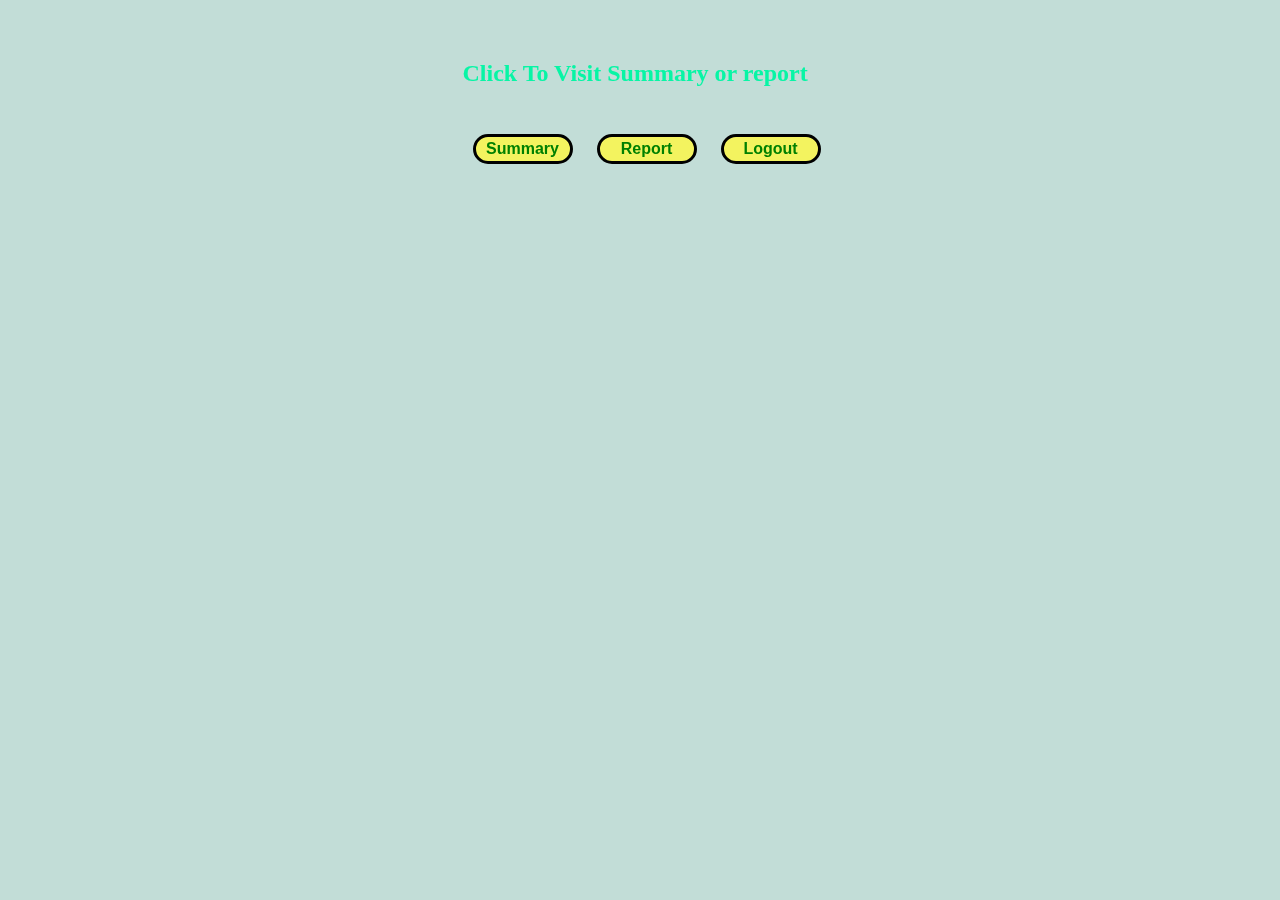
<file: HomePage.html>
<!DOCTYPE html>
<html lang="en">
<head>
    <meta charset="UTF-8">
    <meta http-equiv="X-UA-Compatible" content="IE=edge">
    <meta name="viewport" content="width=device-width, initial-scale=1.0">
    <title>Document</title>
</head>
<body >
  <div class="image"></div>
  <div class="container">
    <div class ="child">
  <h3>Click To Visit Summary or report</h3>
<div class ="button_resizer">
  <button class ="button-design" onclick="summary_open()">Summary  </button>
  <button class ="button-design"onclick="detail_report()">Report  </button>
  <button class ="button-design"onclick="MainPage_return()"><abbr title="Return To Home Page">Logout</abbr></button>
</div>


</div></div>

   <div class="algin-text">

  <p id="summary_content1" >
  <b class ="main_topic">THE KAIZEN VOIZ</b> <br><br>
    Kaizen Voiz was set up with the foundational idea of 
    making digital identity authentication simple, seamless,
     and secure. Our vision is to make voice the identity of users 
     around the globe and empower them with access to digital domains
      irrespective of language, device, or literacy.

     
      <br><br>
      “Kaizen Secure Voiz” is a Voice Biometric Authentication & 
      Verification tool, that does away with the need for people
     
       to remember password or PIN etc.

       <br>
       <br>
       <u>CHALLENGES TO AUTHENICATION</u><br>
       
Accurate verification and authentication are a necessity in a
digital world. Lack of access to special equipment, complexity, 
language, inability to travel, and digital illiteracy keeps a
sizeable portion of users stuck with pin and password-based systems.
 It is time for change with voice biometrics.

<br><br>

<u>YOUR VOICE IS ALL YOUR NEED</u><br>


 Kaizen Voiz is a leading-edge innovator in voice biometric 
 verification technology.  

 Our patented and certified authentication engine integrated with 
 voice analysis, accurately authenticates users with AI and over 
 several vocal characteristics to prevent fraudulent activities.


  </p>
  
  <p id="Detail_content2" >
    <br>
   
   <b class ="topic">VOICE BIO-METRIC</b> <br><br>
   <b class="number">75%</b>
      -of customer service organizations have seen an increase in agent fraud.
      

<br>
<br><b class="number">24.6</b>
       -Billion complete sets of usernames and passwords in cybercriminal marketplaces this year.<br>

       <br>
      
       <b class="number">56%</b>
       -of dissatisfied users showed discomfort with digital UX/UI and a lack of information.<br>
<br>

<u>INCREASE SECURITY​</u>
<br>

Protect sensitive information by fully authenticating users through intelligent voiceprint identification technology.​
 <br>
 <br>
<u> INCREASE UX​</u>
<br>

Improves customer experience through frictionless voice authentication along with reduced touch time and transaction time.

<br>
<br>
<u>DECREASE COSTS​</u>
<br>

Reduces the high implementation and storage costs; reduces ongoing burden of relying on help desk support to assist in low level, repetitive task.
</p></div>
<link rel="stylesheet" type="text/css" href="style1.css">
<script type = "text/javascript" src="script1.js"></script>  
</body>
</html>
</file>
<file: style1.css>
*{
    margin: 0%;
    padding: 0%;
    max-width: none;
}
h3{
    color:rgb(7, 245, 165);
}

body{
   
   background-color: rgb(194, 221, 215);
  
}
.image{
    background-image: url(https://c4.wallpaperflare.com/wallpaper/87/851/622/laptop-backgrounds-nature-images-1920x1200-wallpaper-preview.jpg);
    background-repeat: no-repeat;
    background-position: center center center center;
    background-size: cover;
    width: 100%;
    height: 100vh;
    background-attachment: fixed; 
    position: fixed;
    z-index: -1;
    filter: blur(2px);
}

.container{
    height: 100%;
    display: flex;
    justify-content: center;
    align-items: center;
    padding-top: 30px;
    
 
}
h3{
    padding-bottom: 30px;
    padding-top: 30px;
    padding-left: 30px;
    font-size: 24px;
}
.child{
    padding-left: 25px;
}

button{
    padding:5px;
    margin-right: 20px;
}
.button_resizer{
    width: 400px;
    padding-top: 17px;
    height:50px;
  /*  border:3px solid white;*/
    padding-left: 40px;

}
.algin-text{
    padding-left: 30px;
    padding-top: 5px;
    padding-right: 30px;
}
#summary_content1 {
    color: white;
   display: none; 
   font-size: 20px;
   height: auto;
   width: 100%;
   border-width: 4px;
  border-style: solid;
  border-image: linear-gradient(to right, darkblue, orange,darkorchid,grey ,green,red,black) 3;
   padding-left: 15px;
   padding-right: 15px;

}
#Detail_content2{
    display: none; 
   font-size: 20px;
   height: 425px;
   width: 1200px;
   border-width: 4px;
  border-style: solid;
  border-image: linear-gradient(to right, darkblue, orange,darkorchid,grey ,green,red,black) 3;
   padding-left: 15px;
   color:white;
   
}
h4{
    font-size: 30px;
}
u{
    font-family: Arial, Helvetica, sans-serif;
    color:rgb(215, 238, 10) ;
   
}
b{
    font-family: Arial, Helvetica, sans-serif;
    

}
.topic{
    color: rgb(0, 195, 255);
}
.number{
    font-size: 30px;
}
.main_topic{
    padding-top: 2px;
    color: rgb(0, 195, 255);
}
.button-design{
  
  width: 100px;
  height: 30px;
  padding:3px;
  font-size: medium;
  background-color: rgb(243, 243, 95) !important;
  color:green!important;
  font-weight: bold;
  cursor:pointer;
  transition: width 1s , height 1.5s;
  border-radius: 25px;
  font-family: 'Source Sans Pro', sans-serif;
  border: 3px solid black;
}
.button-design:hover {
    height:40px;
    width: 120px;
    color:rgb(239, 243, 10);
    font-size:20px;
    font-weight: 100;
  }
  abbr{
    text-decoration: none;
  }
  p #demo {
    display:none;
  }
</file>
